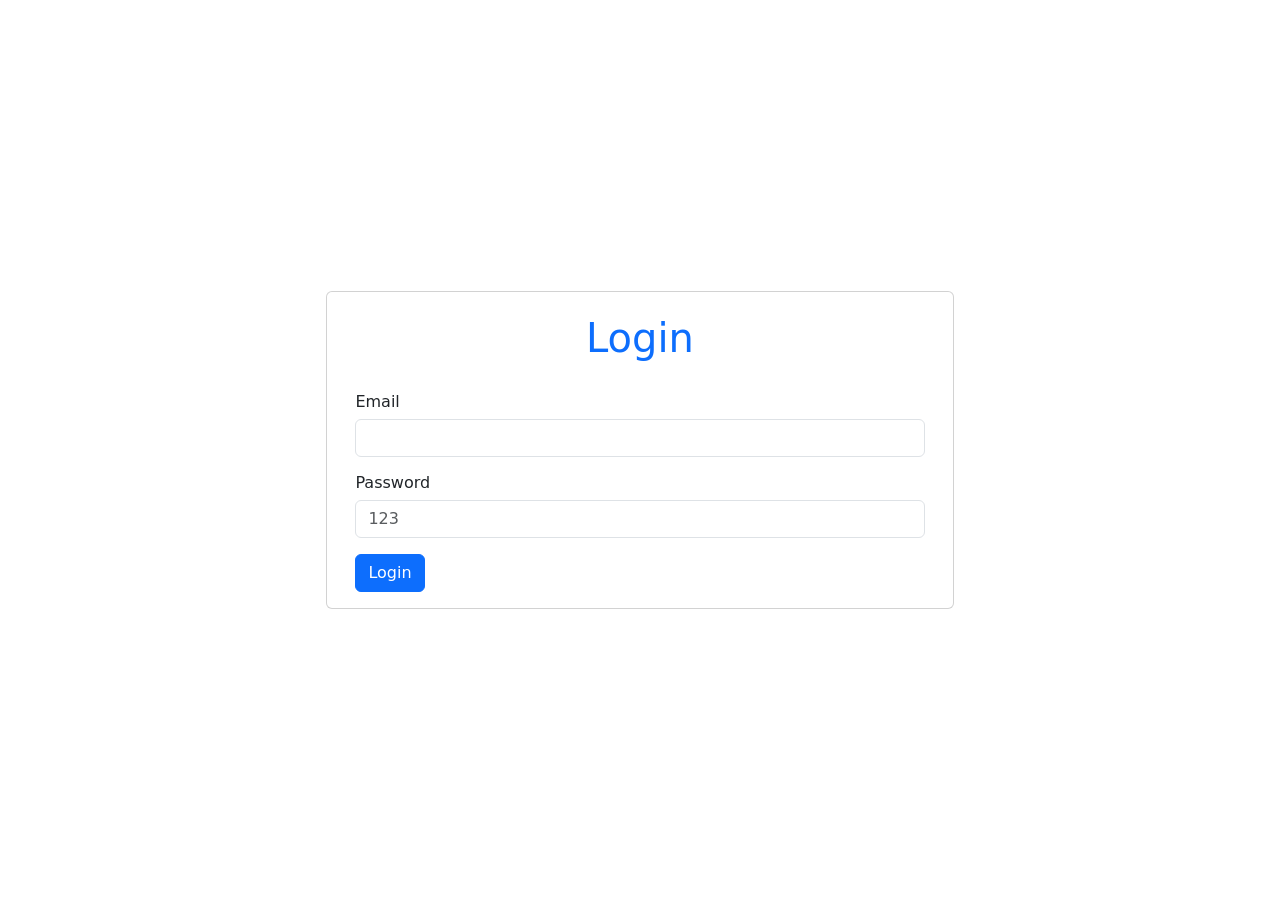
<file: login.html>
<!DOCTYPE html>
<html lang="en">
<head>
    <meta charset="UTF-8">
    <meta name="viewport" content="width=device-width, initial-scale=1.0">
    <title>Login</title>
    <script src="https://ajax.googleapis.com/ajax/libs/jquery/3.7.1/jquery.min.js"></script>
    <!-- <link rel="stylesheet" href="/Javascript/style.css"> -->
    <link href="https://cdn.jsdelivr.net/npm/bootstrap@5.3.0/dist/css/bootstrap.min.css" rel="stylesheet">
    <link rel="stylesheet" href="style.css">
</head>
<body>
    <div class="container d-flex min-vh-100 align-items-center justify-content-center">
        <div class="row">
            <div class="card">
                <div class="card-body">
                    <div class="card-title">
                        <div class="col-12 text-center">
                            <div class="fs-1 text-primary">Login</div>
                        </div>
                    </div>
                    <form id="submitForm" action="">
                        <div class="row">
                            <div class="col-12 mt-3">
                                <div>
                                    <h6>Email</h6>
                                    <input type="email" class="form-control" name="email" id="email" required>
                                </div>
                            </div>
                            <div class="col-12 mt-3">
                                <div>
                                    <h6>Password</h6>
                                    <input type="password" placeholder="123" class="form-control" name="password" id="password" required>
                                </div>
                            </div>
                            <div class="col-4 mt-3">
                            <button type="submit" class="btn btn-primary">Login</button>
                            </div>
                        </div>
                    </form>
                </div>
            </div>
        </div>
    </div>
    <script src="login.js"></script>
</body>
</html>
</file>
<file: style.css>
body{
    overflow: hidden;
}
.bi{
    cursor: pointer;
}
/* =============================== */
  .nav-slider-container {
    display: flex;
    align-items: center;
    border-bottom: 1px solid #dee2e6;
    background: #fff;
    padding: 0 10px;
}
 
.nav-slider {
    display: flex;
    overflow-x: auto;
    white-space: nowrap;
    scrollbar-width: none;
    -ms-overflow-style: none;
    scroll-behavior: smooth;
    gap: 2rem;
    padding: 10px 0;
}
 
.nav-slider::-webkit-scrollbar {
    display: none;
}
 
.nav-item-link {
    text-decoration: none;
    color: #6c757d;
    font-weight: 500;
    font-size: 0.9rem;
    position: relative;
    padding: 5px 0;
}
 
.nav-item-link.active {
    color: #00a651;
}
 
.nav-item-link.active::after {
    content: '';
    position: absolute;
    bottom: -11px;
    left: 0;
    right: 0;
    height: 3px;
    background-color: #00a651;
}
 
.slider-arrow {
    color: #6c757d;
    cursor: pointer;
    padding: 0 10px;
}
/* Mapping table styles */
.mapping-row {
    margin-bottom: 8px;
}

.source-cell {
    min-height: 50px;
    display: flex;
    align-items: center;
    font-size: 14px;
}

.slot-cell {
    min-height: 50px;
    background: #f8f9fa;
    border: 1px solid #dee2e6 !important;
    transition: all 0.2s;
}

.slot-cell.drag-over {
    background: #e7f3ff;
    border-color: #0d6efd !important;
    border-style: solid !important;
}

.dropped-card {
    font-size: 14px;
}

.account-card {
    cursor: grab;
    padding: 10px;
    margin-bottom: 8px;
    background: white;
    border: 1px solid #dee2e6;
    border-radius: 4px;
    font-size: 14px;
}

.account-card:hover {
    background: #f8f9fa;
}

.account-card:active {
    cursor: grabbing;
}

#a-accountContainer {
    max-height: 60vh;
    overflow-y: auto;
    scrollbar-width: none;    
    -ms-overflow-style: none;  
}

#mappingTableBody {
    max-height: 65vh;
    overflow-y: auto;
    scrollbar-width: none;    
    -ms-overflow-style: none;  
}
.account-card.dragging {
    opacity: 0.5;
}

.slot-cell.drag-over {
    background: #e7f3ff !important;
    border-color: #0d6efd !important;
    border-style: solid !important;
}
</file>
